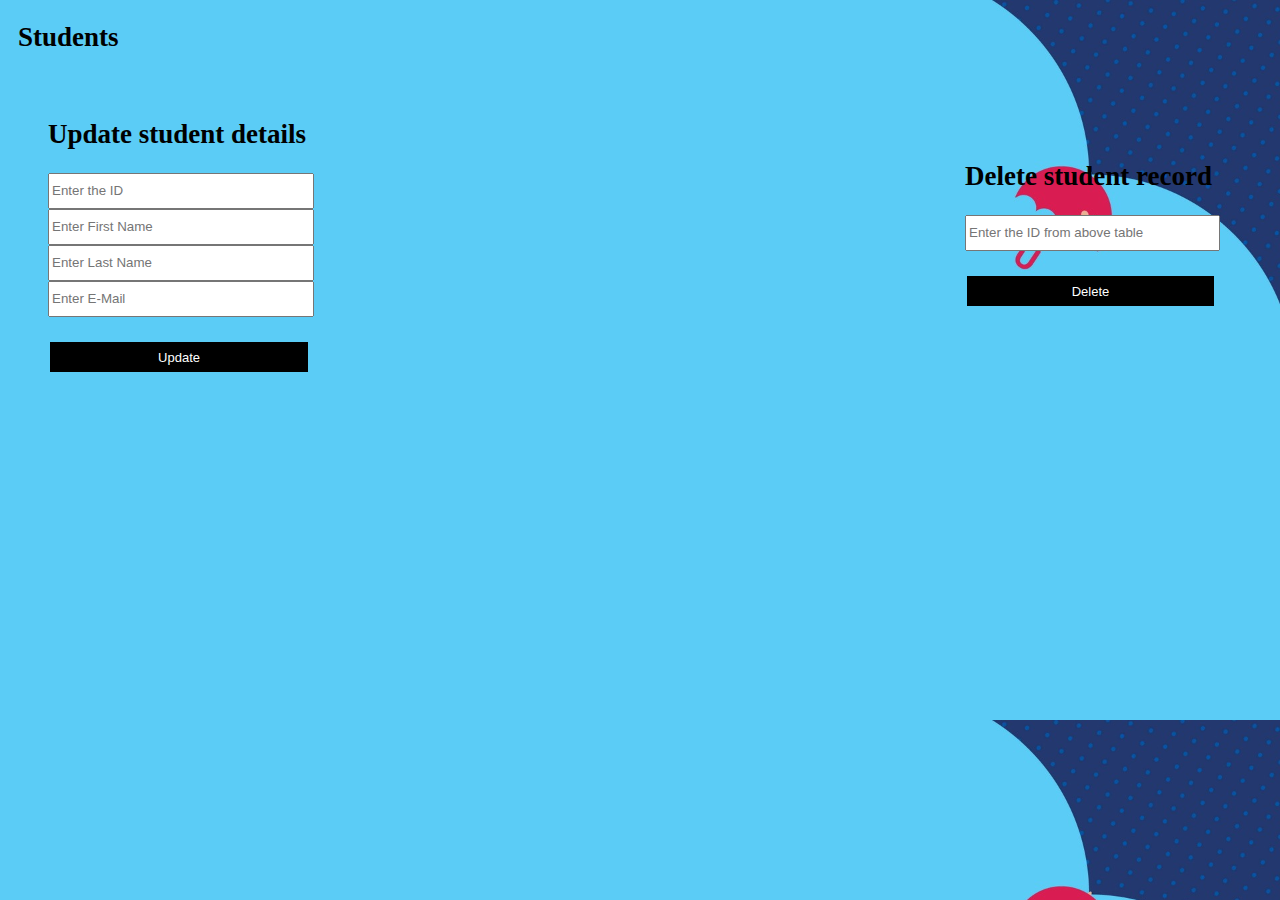
<file: Lab-Assignment-10/Source/Lab-Assignment-10/Users.html>
<!DOCTYPE html>
<html lang="en" class="h1">
<head>
    <meta charset="UTF-8">
    <title>Users</title>
    <script type="text/javascript" src="http://code.angularjs.org/1.1.1/angular.js"></script>
    <script type="text/javascript" src="http://code.angularjs.org/1.1.1/angular-resource.js"></script>
    <script type="text/javascript" src="http://code.angularjs.org/1.1.1/angular-sanitize.js"></script>
    <script src="app.js"></script>
    <script src="nodejs.js"></script>
    <link rel="stylesheet" href="Users_CSS.css" type="text/css">

    <!--<style>-->
        <!--.reg{-->
            <!--background-image: url("../Source/images.jpeg");-->
        <!--}-->

    <!--</style>-->
    <!--<style>-->
        <!--.re1{-->
            <!--background-image: url("../Source/images (1).jpeg");-->
        <!--}-->
    <!--</style>-->
</head>
<body ng-app="demoMongo" id="body">

<div ng-controller="MongoRestController" ng-init="disp()">
    <div class="h5" style="color: black"><h2>Students</h2></div>
    <div id="container" class="g1">
    </div>
    <br>

    <div class="fl1">
    <h2 style="color: black">Update student details</h2>
    <form method="post" action="http://127.0.0.1:8081/update">
        <input style="width: 100%;height: 30px;" type="text"  name="id2" id="id2" placeholder="Enter the ID" /><br>
        <input style="width: 100%;height: 30px;" type="text"  name="fn" placeholder="Enter First Name" /><br>
        <input style="width: 100%;height: 30px;" type="text"  name="ln" placeholder="Enter Last Name"/><br>
        <input style="width: 100%;height: 30px;" type="text"  name="ml" placeholder="Enter E-Mail"/><br><br>
        <input style="width: 100%;height: 30px;" type="submit" class="i1" value="Update" >
    </form>
    </div>
    <div class="fl2">
        <br><br>
    <h2 style="color: black;">Delete student record</h2>
    <form method="post" action="http://127.0.0.1:8081/delete" autocomplete="on">
    <input style="width: 100%;height: 30px;" type="text"  name="id1" id="id1" placeholder="Enter the ID from above table" /><br><br>
    <input style="width: 100%;height: 30px;" type="submit" class="i1" value="Delete"  >

    </form></div>
    <script>    function sync() {
        document.getElementById('id1').value=document.getElementById('id2').value;
    }
    </script>

</div>

</body>
</html>
</file>
<file: Lab-Assignment-10/Source/Lab-Assignment-10/Users_CSS.css>
.h1{
    background-image: url("simple-cute-free-wallpaper.jpg");
    background-size: cover;
    color: lemonchiffon;
    font-family: "Comic Sans MS";
    font-size: large;
}
.g1{
    /*background-color: orange;*/
    color: black;
    margin-left: 40px;
    margin-right: 120px;
}
.h5{
    margin-left: 10px;
}
.i1{
    background-color: black;
    border: none;
    color: white;
    padding: 8px 16px;
    text-align: center;
    text-decoration: none;
    display: inline-block;
    font-size: 13px;
    margin: 4px 2px;
    cursor: pointer;
}
.textbox2{
    border-style: solid;
    border-color: orange;
    font-size:13pt;
    height:20px;
    width:300px;
}
.textbox1{
    border-style: solid;
    border-color: orange;
    font-size:13pt;
    height:20px;
    width:300px;
}
.fl1{
    float: left;
    margin-left: 40px;
}
.fl2{
    float: right;
    margin-right: 60px;
}
</file>
